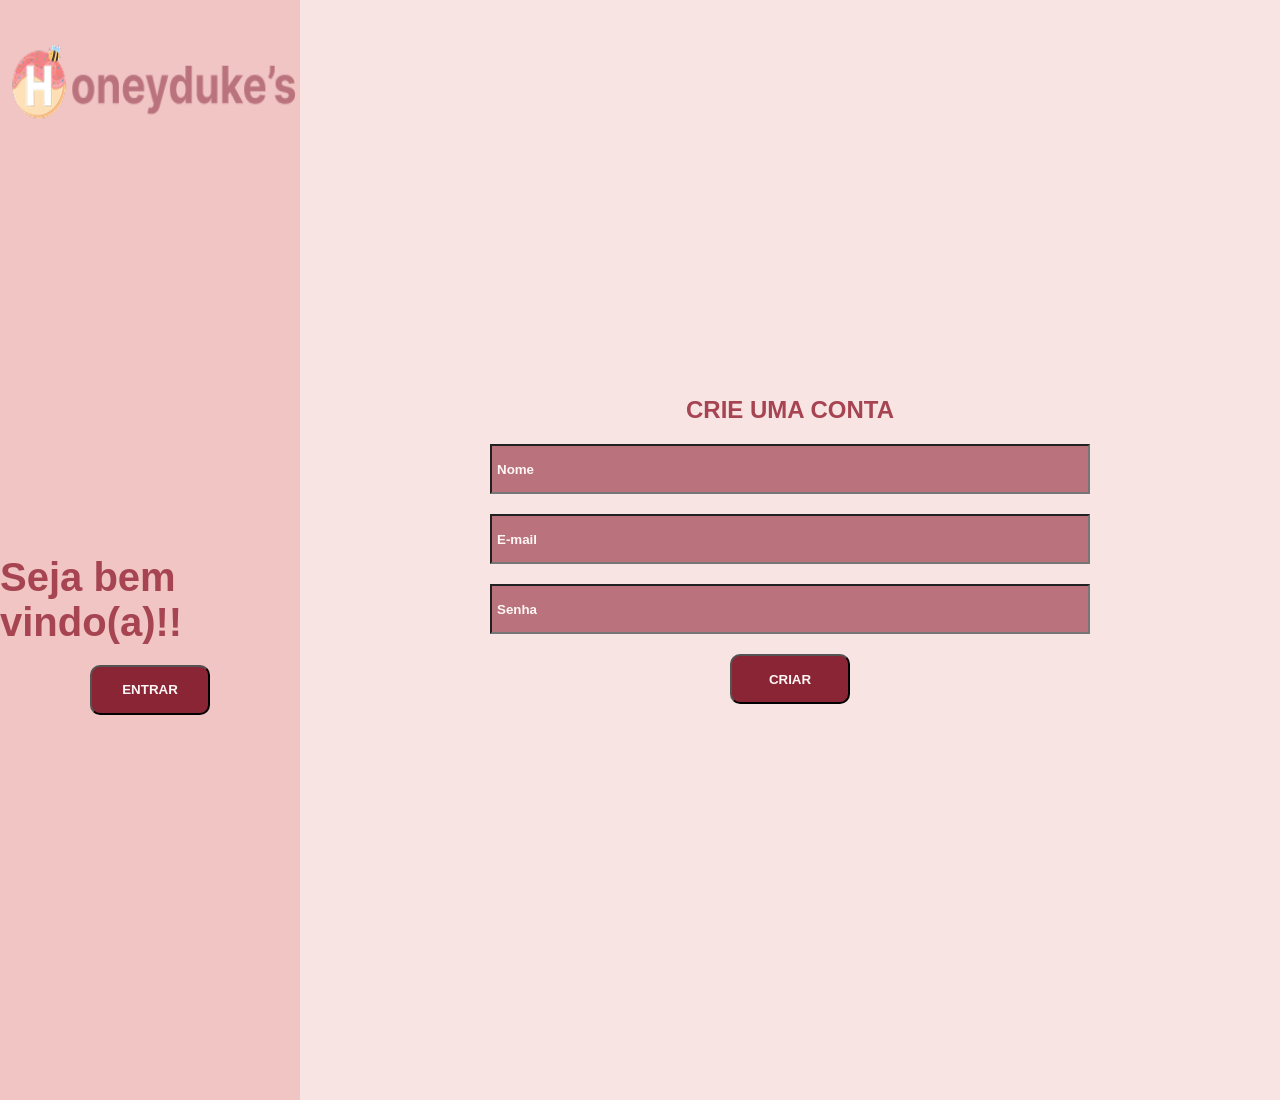
<file: index.html>
<!DOCTYPE html>
<html lang="pt-BR">

<head>
    <meta charset="UTF-8">
    <meta name="viewport" content="width=device-width, initial-scale=1.0">
    <title>Doceria-ADM</title>
    <link rel="stylesheet" href="./css/reset.css">
    <link rel="stylesheet" id="style">
    <script src="./js/main.js" defer type="module"></script>
</head>

<body id="body">
    <header id="header">

    </header>
    
    <main id="main">

    </main>

</body>
</html>
</file>
